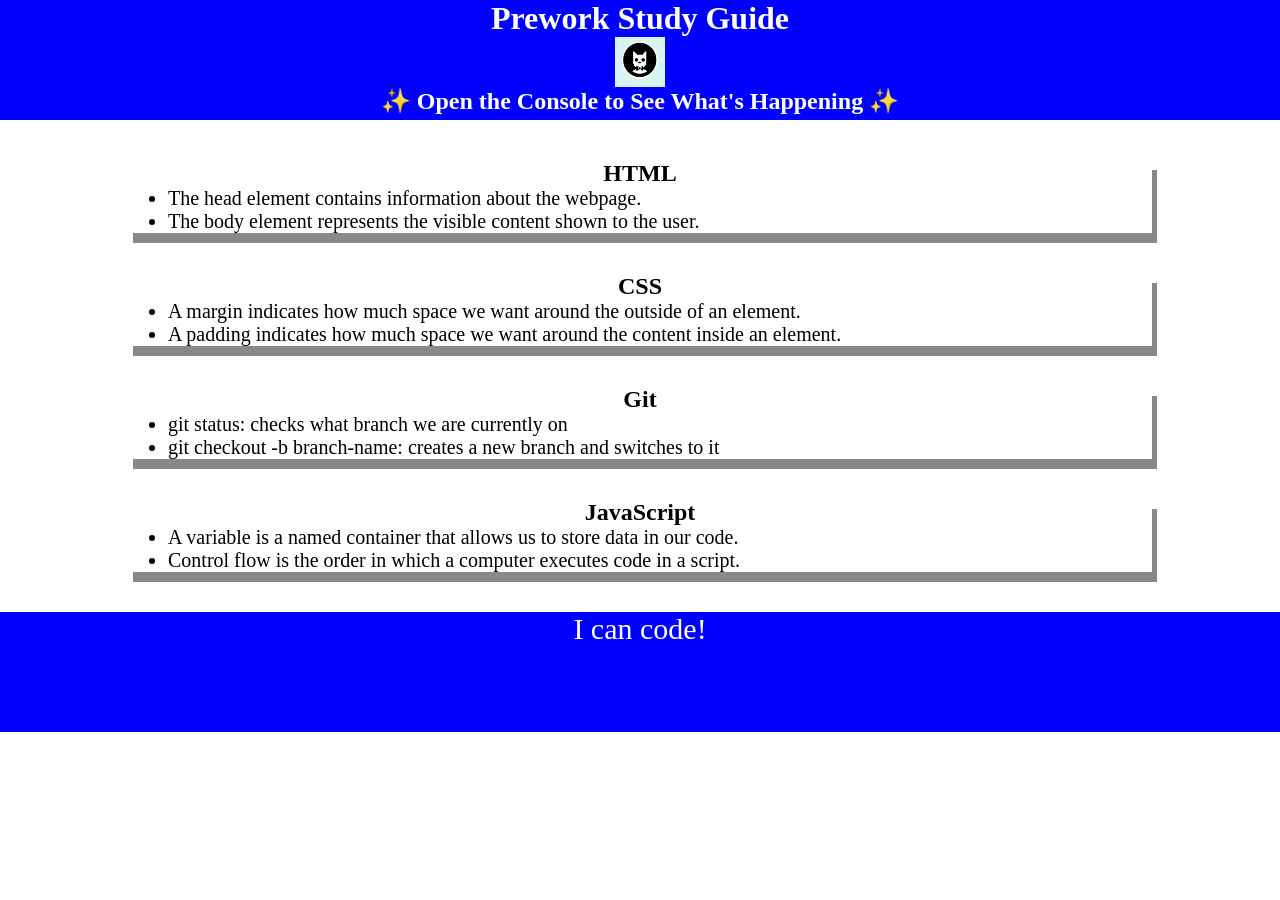
<file: index.html>
<!DOCTYPE html>
<html lang="en">
  <head>
    <meta charset="UTF-8" />
    <meta http-equiv="X-UA-Compatible" content="IE=edge" />
    <meta name="viewport" content="width=device-width, initial-scale=1.0" />
    <link rel="stylesheet" href="./assets/style.css">
    <title>Prework Study Guide</title>
  </head>
  <body>
    <header id="header">
      <h1>Prework Study Guide</h1>
      <img src="./assets/bowtie-cat.png" alt="Profile image of cat wearing a bow tie." />
      <h2>✨ Open the Console to See What's Happening ✨</h2>
    </header>
    <main>
      <section class="card" id="html-section">
        <h2>HTML</h2>
        <ul>
          <li>The head element contains information about the webpage.</li>
     <li>The body element represents the visible content shown to the user.</li>
        </ul>
      </section>
   
      <section class="card" id="css-section">
        <h2>CSS</h2>
        <ul>
          <li>A margin indicates how much space we want around the outside of an element.</li>
          <li>A padding indicates how much space we want around the content inside an element.</li>
        </ul>
      </section>
   
      <section class="card" id="git-section">
        <h2>Git</h2>
        <ul>
          <li>git status: checks what branch we are currently on</li>
    <li>git checkout -b branch-name: creates a new branch and switches to it</li>
        </ul>
      </section>
   
      <section class="card" id="javascript-section">
        <h2>JavaScript</h2>
        <ul>
          <li>A variable is a named container that allows us to store data in our code.</li>
          <li>Control flow is the order in which a computer executes code in a script.</li>
        </ul>
      </section>
    </main>

    <footer>
      <p>I can code!</p>
    </footer>
    <script src="./assets/script.js"></script>
  </body>
</html>
</file>
<file: assets/style.css>
* {
    margin: 0;
    padding: 0;
}
header,
footer {
    width: 100%;
    height: 120px;
    background-color: blue;
    color: white;
}
h1,
h2 {
    text-align: center;
}
img {
    display: block;
    height: 50px;
    width: 50px;
    margin-left: auto;
    margin-right: auto;
}
ul {
    padding-left: 40px;
    font-size: 20px;
}
p {
    text-align: center;
    font-size: 30px;
  }
  .card {
    width: 80%;
    margin: 40px auto;
    border: 5px #EF109A;
    box-shadow: 5px 10px #888888;
  }
</file>
